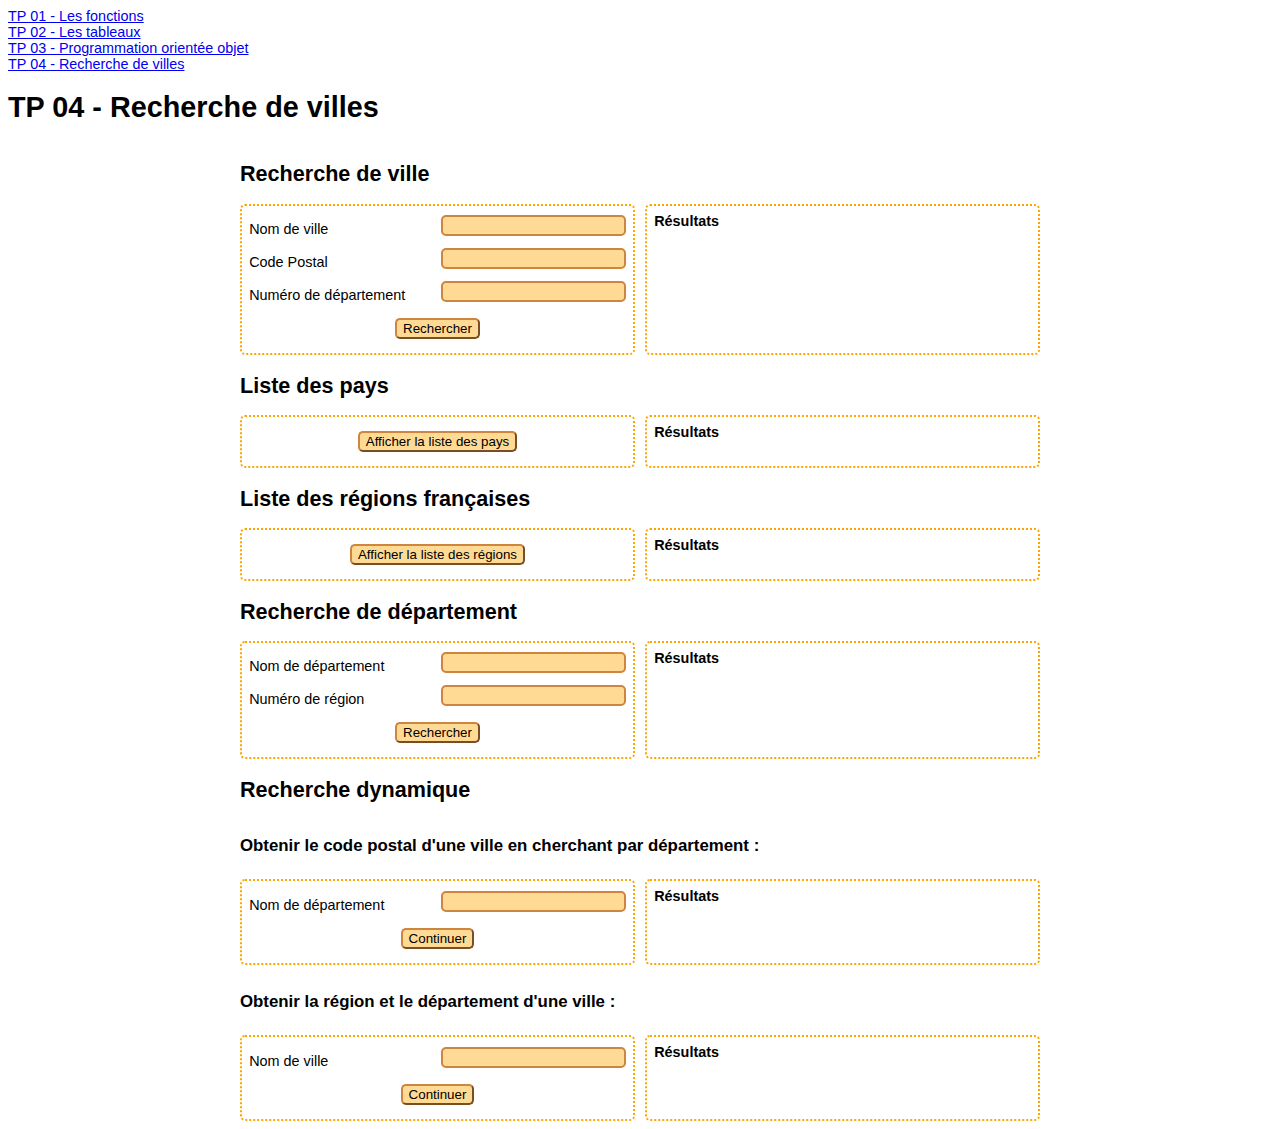
<file: tp04.html>
<!DOCTYPE html>
<html lang="en">
<head>
    <meta charset="UTF-8">
    <meta http-equiv="X-UA-Compatible" content="IE=edge">
    <meta name="viewport" content="width=device-width, initial-scale=1.0">
    <link rel="stylesheet" href="css/tp04.css">
    <title>Recherche de villes</title>
</head>
<body>
    <nav>
        <a href="tp01.html">
            <li>TP 01 - Les fonctions</li>
        </a>
        <a href="tp02.html">
            <li>TP 02 - Les tableaux</li>
        </a>
        <a href="tp03.html">
            <li>TP 03 - Programmation orientée objet</li>
        </a>
        <a href="tp04.html">
            <li>TP 04 - Recherche de villes</li>
        </a>
    </nav>
    <h1>TP 04 - Recherche de villes</h1>

    <main>
        <!-- Villes -->
        <section>
            <h2>Recherche de ville</h2>
            <form id="citySearch">
                <div>
                    <label for="cityName">Nom de ville</label>
                    <input type="text" name="cityName" id="cityName">
                </div>
                <div>
                    <label for="postcode">Code Postal</label>
                    <input type="number" name="postcode" id="postcode">
                </div>
                <div>
                    <label for="departmentNb">Numéro de département</label>
                    <input type="number" name="departmentNb" id="departmentNb">
                </div>
                <div>
                    <button type="submit">Rechercher</button>
                </div>
            </form>
            <aside>
                <h4>Résultats</h4>
                <div id="citySearchResult" class="resultList"></div>
                <button type="button" id="loadMoreCities" class="d-none">Afficher plus...</button>
            </aside>
        </section>
        <!-- Pays -->
        <section>
            <h2>Liste des pays</h2>
            <div>
                <button type="button" id="countryList">Afficher la liste des pays</button>
            </div>
            <aside>
                <h4>Résultats</h4>
                <div id="countryListResult" class="resultList"></div>
                <button type="button" id="loadMoreCountries" class="d-none">Afficher plus...</button>
            </aside>
        </section>
        <!-- Régions -->
        <section>
            <h2>Liste des régions françaises</h2>
            <div>
                <button type="button" id="regionList">Afficher la liste des régions</button>
            </div>
            <aside>
                <h4>Résultats</h4>
                <div id="regionListResult" class="resultList"></div>
                <button type="button" id="loadMoreRegions" class="d-none">Afficher plus...</button>
            </aside>
        </section>
        <!-- Départements -->
        <section>
            <h2>Recherche de département</h2>
            <form id="departmentSearch">
                <div>
                    <label for="departmentName">Nom de département</label>
                    <input type="text" name="departmentName" id="departmentName">
                </div>
                <div>
                    <label for="regionCode">Numéro de région</label>
                    <input type="number" name="regionCode" id="regionCode">
                </div>
                <div>
                    <button type="submit">Rechercher</button>
                </div>
            </form>
            <aside>
                <h4>Résultats</h4>
                <div id="departmentSearchResult" class="resultList"></div>
                <button type="button" id="loadMoreDepartments" class="d-none">Afficher plus...</button>
            </aside>
        </section>
        <!-- Dynamique -->
        <section>
            <h2>Recherche dynamique</h2>
            <h3>Obtenir le code postal d'une ville en cherchant par département :</h3>
            <form id="dynamicSearch">
                <div>
                    <label for="dynamicDepartmentName">Nom de département</label>
                    <input type="text" name="dynamicDepartmentName" id="dynamicDepartmentName">
                </div>
                <div class="d-none">
                    <label for="selectDepartment">Choisissez le département</label>
                    <select name="selectDepartment" id="selectDepartment"></select>
                </div>
                <div class="d-none">
                    <label for="selectCity">Ville</label>
                    <select name="selectCity" id="selectCity"></select>
                </div>
                <div>
                    <button type="submit" id="dynamicSubmit">Continuer</button>
                </div>
            </form>
            <aside>
                <h4>Résultats</h4>
                <div id="dynamicSearchResult" class="resultList"></div>
            </aside>
            
            <h3>Obtenir la région et le département d'une ville :</h3>
            <form id="regionSearch">
                <div>
                    <label for="regionSearch--cityName">Nom de ville</label>
                    <input type="text" name="regionSearch--cityName" id="regionSearch--cityName">
                </div>
                <div class="d-none">
                    <label for="regionSearch--selectCity">Choisissez la ville</label>
                    <select name="regionSearch--selectCity" id="regionSearch--selectCity"></select>
                </div>
                <div class="d-none">
                    <label for="regionSearch--selectDepartment">Choisissez le département</label>
                    <select name="regionSearch--selectDepartment" id="regionSearch--selectDepartment"></select>
                </div>
                <div>
                    <button type="submit" id="regionSearchSubmit">Continuer</button>
                </div>
            </form>
            <aside>
                <h4>Résultats</h4>
                <div id="regionSearchResult" class="resultList"></div>
            </aside>
        </section>

    </main>


    <script src="js/tp04.js"></script>
</body>
</html>
</file>
<file: css/tp04.css>
body {
    font-family: Arial, Helvetica, sans-serif;
    font-size: 0.9em;
}

section {
    display: grid;
    grid-template-columns: repeat(2, 1fr);
    grid-gap: 10px;
    grid-auto-rows: minmax(50px, auto);
}

section > h2 {
    grid-column: 1 / 3;
    grid-row: 1;
    margin-bottom: 0;
}

section > h3 {
    grid-column: 1 / 3;
    margin-bottom: 0;
}

section > form,
section > aside,
section > div {
    grid-column: 1;
    border: 2px dotted orange;
    border-radius: 5px;
    padding: 0.5em;
}

section > aside {
    grid-column: 2;
    max-height: 250px;
}

.resultList {
    overflow-y: auto;
    max-height: 200px;
    background-color: rgba(255, 166, 0, 0.418);
    padding-left: 0.5em;
    border-radius: 5px;
}

aside > h4 {
    margin-top: 0;
    margin-bottom: 0.5em;
}

button {
    display: block;
    margin: 0.5em auto;
    background-color: rgba(255, 166, 0, 0.418);
    border-color: peru;
    border-radius: 5px;
    border-width: 2px;
}

input {
    margin: 0.2em 0 0.7em;
    background-color: rgba(255, 166, 0, 0.418);
    border-radius: 5px;
    border-style: solid;
    border-color: peru;
}

.d-none {
    display: none;
}

.error {
    background-color: rgba(255, 60, 0, 0.493);
    padding: 0.2em;
    margin: 0.2em 0;
    border-radius: 5px;
    list-style-type: '/!\\ ';
}

@media (min-width: 768px) {
    main {
        max-width: 800px;
        margin: auto;
    }

    section > form > div {
        display: flex;
        align-items: center;
        justify-content: space-between;
    }

    .resultList {
        padding-left: 1em;
    }
}
</file>
